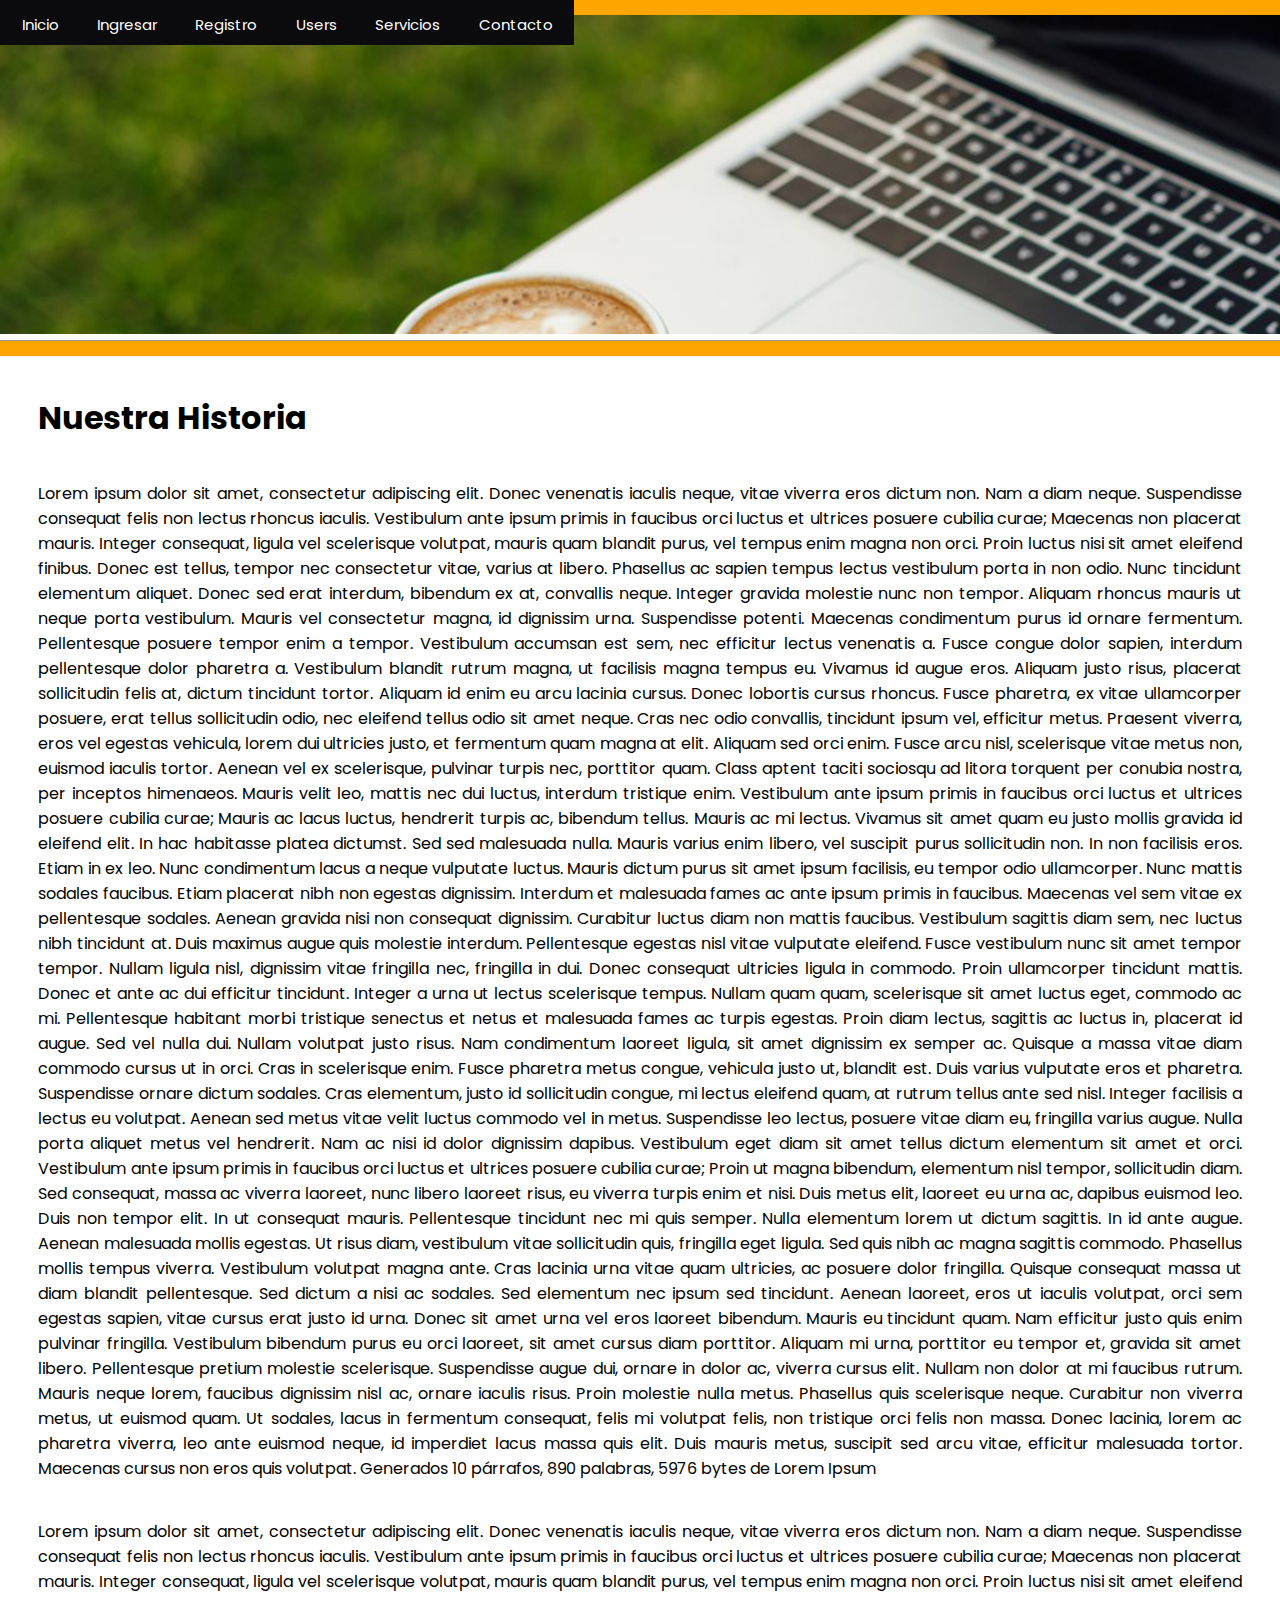
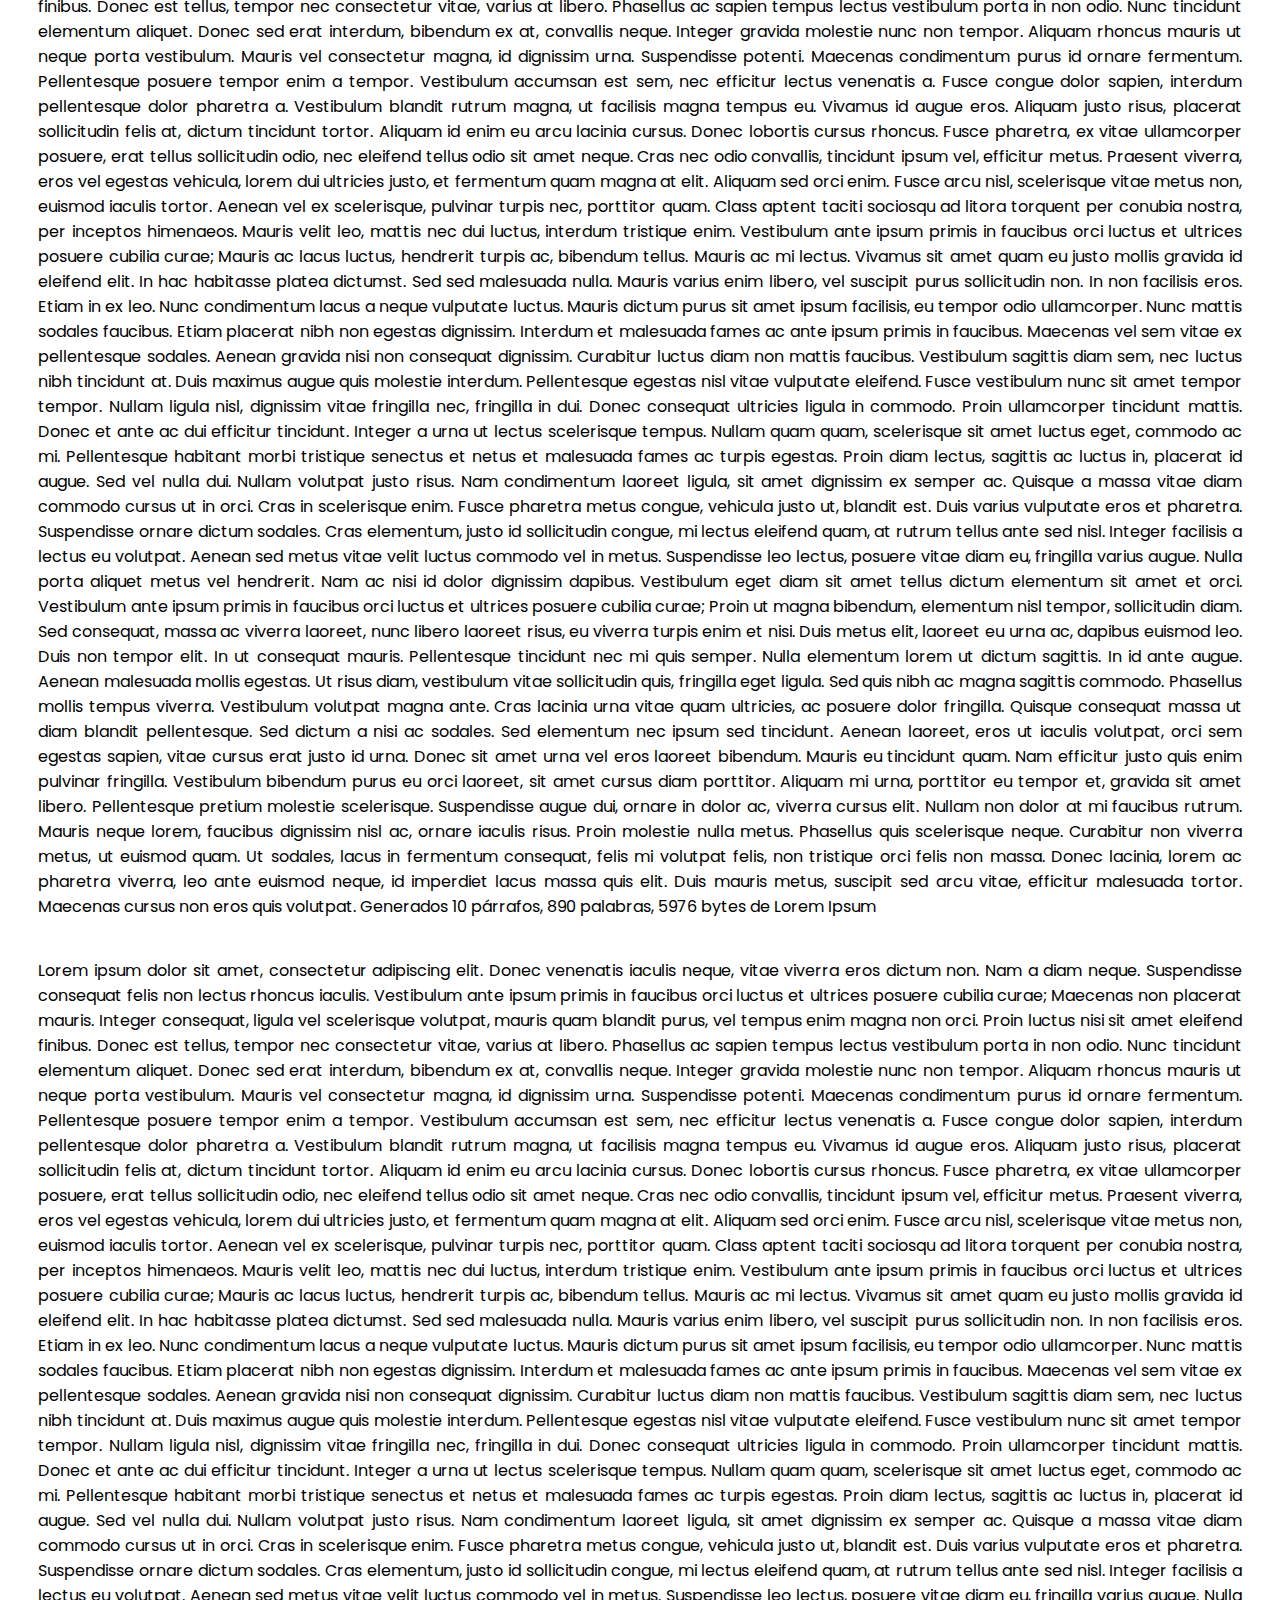
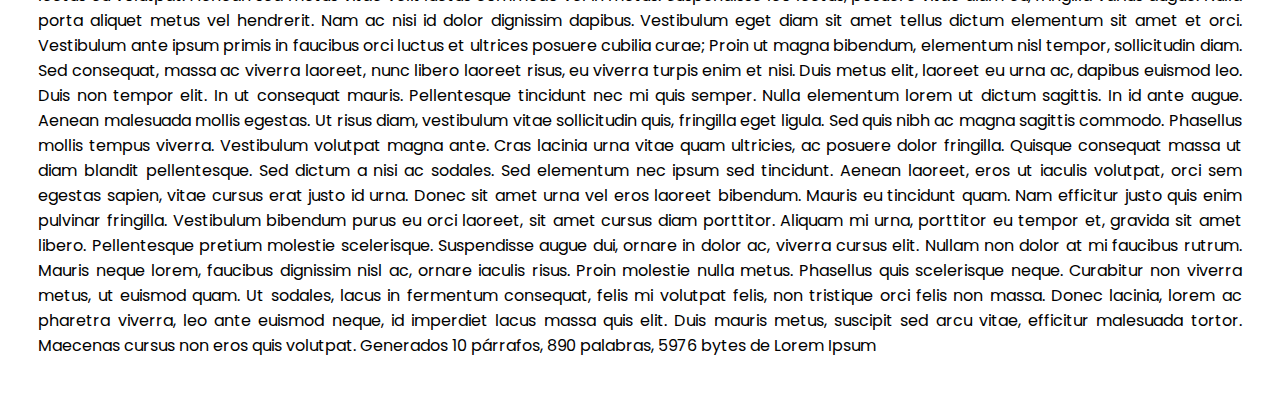
<file: Front/index.html>
<!DOCTYPE html>
<html lang="es">
  <head>
    <meta charset="UTF-8" />
    <meta http-equiv="X-UA-Compatible" content="IE=edge" />
    <meta name="viewport" content="width=device-width, initial-scale=1.0" />
    <link rel="stylesheet" href="styles/styles.css" />
    <title>Menú Proyecto CAC</title>
  </head>
  <body>
    <!-- Menu-->
    <ul class="menu">
      <!--opción de inicio-->
      <li><a href="">Inicio</a></li>
      <li><a href="login.html">Ingresar</a></li>
      <li><a href="registro.html">Registro</a></li>
      <li>
        <a href="">Users</a>
        <!--submenu de Servicios-->
        <ul class="menuDesplegable">
          <li><a href="tablamyUser.html">Mi perfil</a></li>
          <li><a href="tabla.html">Perfiles(ADMIN)</a></li>
        </ul>
      </li>
      <!--opción de Servicios-->
      <li>
        <a href="">Servicios</a>
        <!--submenu de Servicios-->
        <ul class="menuDesplegable">
          <li><a href="">Productos</a></li>
          <li><a href="pedido.html">Pedidos</a></li>
          <li><a href="consulta.html">Consultar</a></li>  
        </ul>
      </li>

      <!--opción de Contacto-->
      <li><a href="">Contacto</a></li>
    </ul>
    <!-- fin del menú -->

    <!-- imagen top-->
    <div class="imagen">
      <hr />
      <img src="./assets/fondo2.png" alt="Imagen de fondo del encabezado" />
      <hr />
    </div>

    <h1>Nuestra Historia</h1>

    <p>
      Lorem ipsum dolor sit amet, consectetur adipiscing elit. Donec venenatis
      iaculis neque, vitae viverra eros dictum non. Nam a diam neque.
      Suspendisse consequat felis non lectus rhoncus iaculis. Vestibulum ante
      ipsum primis in faucibus orci luctus et ultrices posuere cubilia curae;
      Maecenas non placerat mauris. Integer consequat, ligula vel scelerisque
      volutpat, mauris quam blandit purus, vel tempus enim magna non orci. Proin
      luctus nisi sit amet eleifend finibus. Donec est tellus, tempor nec
      consectetur vitae, varius at libero. Phasellus ac sapien tempus lectus
      vestibulum porta in non odio. Nunc tincidunt elementum aliquet. Donec sed
      erat interdum, bibendum ex at, convallis neque. Integer gravida molestie
      nunc non tempor. Aliquam rhoncus mauris ut neque porta vestibulum. Mauris
      vel consectetur magna, id dignissim urna. Suspendisse potenti. Maecenas
      condimentum purus id ornare fermentum. Pellentesque posuere tempor enim a
      tempor. Vestibulum accumsan est sem, nec efficitur lectus venenatis a.
      Fusce congue dolor sapien, interdum pellentesque dolor pharetra a.
      Vestibulum blandit rutrum magna, ut facilisis magna tempus eu. Vivamus id
      augue eros. Aliquam justo risus, placerat sollicitudin felis at, dictum
      tincidunt tortor. Aliquam id enim eu arcu lacinia cursus. Donec lobortis
      cursus rhoncus. Fusce pharetra, ex vitae ullamcorper posuere, erat tellus
      sollicitudin odio, nec eleifend tellus odio sit amet neque. Cras nec odio
      convallis, tincidunt ipsum vel, efficitur metus. Praesent viverra, eros
      vel egestas vehicula, lorem dui ultricies justo, et fermentum quam magna
      at elit. Aliquam sed orci enim. Fusce arcu nisl, scelerisque vitae metus
      non, euismod iaculis tortor. Aenean vel ex scelerisque, pulvinar turpis
      nec, porttitor quam. Class aptent taciti sociosqu ad litora torquent per
      conubia nostra, per inceptos himenaeos. Mauris velit leo, mattis nec dui
      luctus, interdum tristique enim. Vestibulum ante ipsum primis in faucibus
      orci luctus et ultrices posuere cubilia curae; Mauris ac lacus luctus,
      hendrerit turpis ac, bibendum tellus. Mauris ac mi lectus. Vivamus sit
      amet quam eu justo mollis gravida id eleifend elit. In hac habitasse
      platea dictumst. Sed sed malesuada nulla. Mauris varius enim libero, vel
      suscipit purus sollicitudin non. In non facilisis eros. Etiam in ex leo.
      Nunc condimentum lacus a neque vulputate luctus. Mauris dictum purus sit
      amet ipsum facilisis, eu tempor odio ullamcorper. Nunc mattis sodales
      faucibus. Etiam placerat nibh non egestas dignissim. Interdum et malesuada
      fames ac ante ipsum primis in faucibus. Maecenas vel sem vitae ex
      pellentesque sodales. Aenean gravida nisi non consequat dignissim.
      Curabitur luctus diam non mattis faucibus. Vestibulum sagittis diam sem,
      nec luctus nibh tincidunt at. Duis maximus augue quis molestie interdum.
      Pellentesque egestas nisl vitae vulputate eleifend. Fusce vestibulum nunc
      sit amet tempor tempor. Nullam ligula nisl, dignissim vitae fringilla nec,
      fringilla in dui. Donec consequat ultricies ligula in commodo. Proin
      ullamcorper tincidunt mattis. Donec et ante ac dui efficitur tincidunt.
      Integer a urna ut lectus scelerisque tempus. Nullam quam quam, scelerisque
      sit amet luctus eget, commodo ac mi. Pellentesque habitant morbi tristique
      senectus et netus et malesuada fames ac turpis egestas. Proin diam lectus,
      sagittis ac luctus in, placerat id augue. Sed vel nulla dui. Nullam
      volutpat justo risus. Nam condimentum laoreet ligula, sit amet dignissim
      ex semper ac. Quisque a massa vitae diam commodo cursus ut in orci. Cras
      in scelerisque enim. Fusce pharetra metus congue, vehicula justo ut,
      blandit est. Duis varius vulputate eros et pharetra. Suspendisse ornare
      dictum sodales. Cras elementum, justo id sollicitudin congue, mi lectus
      eleifend quam, at rutrum tellus ante sed nisl. Integer facilisis a lectus
      eu volutpat. Aenean sed metus vitae velit luctus commodo vel in metus.
      Suspendisse leo lectus, posuere vitae diam eu, fringilla varius augue.
      Nulla porta aliquet metus vel hendrerit. Nam ac nisi id dolor dignissim
      dapibus. Vestibulum eget diam sit amet tellus dictum elementum sit amet et
      orci. Vestibulum ante ipsum primis in faucibus orci luctus et ultrices
      posuere cubilia curae; Proin ut magna bibendum, elementum nisl tempor,
      sollicitudin diam. Sed consequat, massa ac viverra laoreet, nunc libero
      laoreet risus, eu viverra turpis enim et nisi. Duis metus elit, laoreet eu
      urna ac, dapibus euismod leo. Duis non tempor elit. In ut consequat
      mauris. Pellentesque tincidunt nec mi quis semper. Nulla elementum lorem
      ut dictum sagittis. In id ante augue. Aenean malesuada mollis egestas. Ut
      risus diam, vestibulum vitae sollicitudin quis, fringilla eget ligula. Sed
      quis nibh ac magna sagittis commodo. Phasellus mollis tempus viverra.
      Vestibulum volutpat magna ante. Cras lacinia urna vitae quam ultricies, ac
      posuere dolor fringilla. Quisque consequat massa ut diam blandit
      pellentesque. Sed dictum a nisi ac sodales. Sed elementum nec ipsum sed
      tincidunt. Aenean laoreet, eros ut iaculis volutpat, orci sem egestas
      sapien, vitae cursus erat justo id urna. Donec sit amet urna vel eros
      laoreet bibendum. Mauris eu tincidunt quam. Nam efficitur justo quis enim
      pulvinar fringilla. Vestibulum bibendum purus eu orci laoreet, sit amet
      cursus diam porttitor. Aliquam mi urna, porttitor eu tempor et, gravida
      sit amet libero. Pellentesque pretium molestie scelerisque. Suspendisse
      augue dui, ornare in dolor ac, viverra cursus elit. Nullam non dolor at mi
      faucibus rutrum. Mauris neque lorem, faucibus dignissim nisl ac, ornare
      iaculis risus. Proin molestie nulla metus. Phasellus quis scelerisque
      neque. Curabitur non viverra metus, ut euismod quam. Ut sodales, lacus in
      fermentum consequat, felis mi volutpat felis, non tristique orci felis non
      massa. Donec lacinia, lorem ac pharetra viverra, leo ante euismod neque,
      id imperdiet lacus massa quis elit. Duis mauris metus, suscipit sed arcu
      vitae, efficitur malesuada tortor. Maecenas cursus non eros quis volutpat.
      Generados 10 párrafos, 890 palabras, 5976 bytes de Lorem Ipsum
    </p>
    <p>
      Lorem ipsum dolor sit amet, consectetur adipiscing elit. Donec venenatis
      iaculis neque, vitae viverra eros dictum non. Nam a diam neque.
      Suspendisse consequat felis non lectus rhoncus iaculis. Vestibulum ante
      ipsum primis in faucibus orci luctus et ultrices posuere cubilia curae;
      Maecenas non placerat mauris. Integer consequat, ligula vel scelerisque
      volutpat, mauris quam blandit purus, vel tempus enim magna non orci. Proin
      luctus nisi sit amet eleifend finibus. Donec est tellus, tempor nec
      consectetur vitae, varius at libero. Phasellus ac sapien tempus lectus
      vestibulum porta in non odio. Nunc tincidunt elementum aliquet. Donec sed
      erat interdum, bibendum ex at, convallis neque. Integer gravida molestie
      nunc non tempor. Aliquam rhoncus mauris ut neque porta vestibulum. Mauris
      vel consectetur magna, id dignissim urna. Suspendisse potenti. Maecenas
      condimentum purus id ornare fermentum. Pellentesque posuere tempor enim a
      tempor. Vestibulum accumsan est sem, nec efficitur lectus venenatis a.
      Fusce congue dolor sapien, interdum pellentesque dolor pharetra a.
      Vestibulum blandit rutrum magna, ut facilisis magna tempus eu. Vivamus id
      augue eros. Aliquam justo risus, placerat sollicitudin felis at, dictum
      tincidunt tortor. Aliquam id enim eu arcu lacinia cursus. Donec lobortis
      cursus rhoncus. Fusce pharetra, ex vitae ullamcorper posuere, erat tellus
      sollicitudin odio, nec eleifend tellus odio sit amet neque. Cras nec odio
      convallis, tincidunt ipsum vel, efficitur metus. Praesent viverra, eros
      vel egestas vehicula, lorem dui ultricies justo, et fermentum quam magna
      at elit. Aliquam sed orci enim. Fusce arcu nisl, scelerisque vitae metus
      non, euismod iaculis tortor. Aenean vel ex scelerisque, pulvinar turpis
      nec, porttitor quam. Class aptent taciti sociosqu ad litora torquent per
      conubia nostra, per inceptos himenaeos. Mauris velit leo, mattis nec dui
      luctus, interdum tristique enim. Vestibulum ante ipsum primis in faucibus
      orci luctus et ultrices posuere cubilia curae; Mauris ac lacus luctus,
      hendrerit turpis ac, bibendum tellus. Mauris ac mi lectus. Vivamus sit
      amet quam eu justo mollis gravida id eleifend elit. In hac habitasse
      platea dictumst. Sed sed malesuada nulla. Mauris varius enim libero, vel
      suscipit purus sollicitudin non. In non facilisis eros. Etiam in ex leo.
      Nunc condimentum lacus a neque vulputate luctus. Mauris dictum purus sit
      amet ipsum facilisis, eu tempor odio ullamcorper. Nunc mattis sodales
      faucibus. Etiam placerat nibh non egestas dignissim. Interdum et malesuada
      fames ac ante ipsum primis in faucibus. Maecenas vel sem vitae ex
      pellentesque sodales. Aenean gravida nisi non consequat dignissim.
      Curabitur luctus diam non mattis faucibus. Vestibulum sagittis diam sem,
      nec luctus nibh tincidunt at. Duis maximus augue quis molestie interdum.
      Pellentesque egestas nisl vitae vulputate eleifend. Fusce vestibulum nunc
      sit amet tempor tempor. Nullam ligula nisl, dignissim vitae fringilla nec,
      fringilla in dui. Donec consequat ultricies ligula in commodo. Proin
      ullamcorper tincidunt mattis. Donec et ante ac dui efficitur tincidunt.
      Integer a urna ut lectus scelerisque tempus. Nullam quam quam, scelerisque
      sit amet luctus eget, commodo ac mi. Pellentesque habitant morbi tristique
      senectus et netus et malesuada fames ac turpis egestas. Proin diam lectus,
      sagittis ac luctus in, placerat id augue. Sed vel nulla dui. Nullam
      volutpat justo risus. Nam condimentum laoreet ligula, sit amet dignissim
      ex semper ac. Quisque a massa vitae diam commodo cursus ut in orci. Cras
      in scelerisque enim. Fusce pharetra metus congue, vehicula justo ut,
      blandit est. Duis varius vulputate eros et pharetra. Suspendisse ornare
      dictum sodales. Cras elementum, justo id sollicitudin congue, mi lectus
      eleifend quam, at rutrum tellus ante sed nisl. Integer facilisis a lectus
      eu volutpat. Aenean sed metus vitae velit luctus commodo vel in metus.
      Suspendisse leo lectus, posuere vitae diam eu, fringilla varius augue.
      Nulla porta aliquet metus vel hendrerit. Nam ac nisi id dolor dignissim
      dapibus. Vestibulum eget diam sit amet tellus dictum elementum sit amet et
      orci. Vestibulum ante ipsum primis in faucibus orci luctus et ultrices
      posuere cubilia curae; Proin ut magna bibendum, elementum nisl tempor,
      sollicitudin diam. Sed consequat, massa ac viverra laoreet, nunc libero
      laoreet risus, eu viverra turpis enim et nisi. Duis metus elit, laoreet eu
      urna ac, dapibus euismod leo. Duis non tempor elit. In ut consequat
      mauris. Pellentesque tincidunt nec mi quis semper. Nulla elementum lorem
      ut dictum sagittis. In id ante augue. Aenean malesuada mollis egestas. Ut
      risus diam, vestibulum vitae sollicitudin quis, fringilla eget ligula. Sed
      quis nibh ac magna sagittis commodo. Phasellus mollis tempus viverra.
      Vestibulum volutpat magna ante. Cras lacinia urna vitae quam ultricies, ac
      posuere dolor fringilla. Quisque consequat massa ut diam blandit
      pellentesque. Sed dictum a nisi ac sodales. Sed elementum nec ipsum sed
      tincidunt. Aenean laoreet, eros ut iaculis volutpat, orci sem egestas
      sapien, vitae cursus erat justo id urna. Donec sit amet urna vel eros
      laoreet bibendum. Mauris eu tincidunt quam. Nam efficitur justo quis enim
      pulvinar fringilla. Vestibulum bibendum purus eu orci laoreet, sit amet
      cursus diam porttitor. Aliquam mi urna, porttitor eu tempor et, gravida
      sit amet libero. Pellentesque pretium molestie scelerisque. Suspendisse
      augue dui, ornare in dolor ac, viverra cursus elit. Nullam non dolor at mi
      faucibus rutrum. Mauris neque lorem, faucibus dignissim nisl ac, ornare
      iaculis risus. Proin molestie nulla metus. Phasellus quis scelerisque
      neque. Curabitur non viverra metus, ut euismod quam. Ut sodales, lacus in
      fermentum consequat, felis mi volutpat felis, non tristique orci felis non
      massa. Donec lacinia, lorem ac pharetra viverra, leo ante euismod neque,
      id imperdiet lacus massa quis elit. Duis mauris metus, suscipit sed arcu
      vitae, efficitur malesuada tortor. Maecenas cursus non eros quis volutpat.
      Generados 10 párrafos, 890 palabras, 5976 bytes de Lorem Ipsum
    </p>
    <p>
      Lorem ipsum dolor sit amet, consectetur adipiscing elit. Donec venenatis
      iaculis neque, vitae viverra eros dictum non. Nam a diam neque.
      Suspendisse consequat felis non lectus rhoncus iaculis. Vestibulum ante
      ipsum primis in faucibus orci luctus et ultrices posuere cubilia curae;
      Maecenas non placerat mauris. Integer consequat, ligula vel scelerisque
      volutpat, mauris quam blandit purus, vel tempus enim magna non orci. Proin
      luctus nisi sit amet eleifend finibus. Donec est tellus, tempor nec
      consectetur vitae, varius at libero. Phasellus ac sapien tempus lectus
      vestibulum porta in non odio. Nunc tincidunt elementum aliquet. Donec sed
      erat interdum, bibendum ex at, convallis neque. Integer gravida molestie
      nunc non tempor. Aliquam rhoncus mauris ut neque porta vestibulum. Mauris
      vel consectetur magna, id dignissim urna. Suspendisse potenti. Maecenas
      condimentum purus id ornare fermentum. Pellentesque posuere tempor enim a
      tempor. Vestibulum accumsan est sem, nec efficitur lectus venenatis a.
      Fusce congue dolor sapien, interdum pellentesque dolor pharetra a.
      Vestibulum blandit rutrum magna, ut facilisis magna tempus eu. Vivamus id
      augue eros. Aliquam justo risus, placerat sollicitudin felis at, dictum
      tincidunt tortor. Aliquam id enim eu arcu lacinia cursus. Donec lobortis
      cursus rhoncus. Fusce pharetra, ex vitae ullamcorper posuere, erat tellus
      sollicitudin odio, nec eleifend tellus odio sit amet neque. Cras nec odio
      convallis, tincidunt ipsum vel, efficitur metus. Praesent viverra, eros
      vel egestas vehicula, lorem dui ultricies justo, et fermentum quam magna
      at elit. Aliquam sed orci enim. Fusce arcu nisl, scelerisque vitae metus
      non, euismod iaculis tortor. Aenean vel ex scelerisque, pulvinar turpis
      nec, porttitor quam. Class aptent taciti sociosqu ad litora torquent per
      conubia nostra, per inceptos himenaeos. Mauris velit leo, mattis nec dui
      luctus, interdum tristique enim. Vestibulum ante ipsum primis in faucibus
      orci luctus et ultrices posuere cubilia curae; Mauris ac lacus luctus,
      hendrerit turpis ac, bibendum tellus. Mauris ac mi lectus. Vivamus sit
      amet quam eu justo mollis gravida id eleifend elit. In hac habitasse
      platea dictumst. Sed sed malesuada nulla. Mauris varius enim libero, vel
      suscipit purus sollicitudin non. In non facilisis eros. Etiam in ex leo.
      Nunc condimentum lacus a neque vulputate luctus. Mauris dictum purus sit
      amet ipsum facilisis, eu tempor odio ullamcorper. Nunc mattis sodales
      faucibus. Etiam placerat nibh non egestas dignissim. Interdum et malesuada
      fames ac ante ipsum primis in faucibus. Maecenas vel sem vitae ex
      pellentesque sodales. Aenean gravida nisi non consequat dignissim.
      Curabitur luctus diam non mattis faucibus. Vestibulum sagittis diam sem,
      nec luctus nibh tincidunt at. Duis maximus augue quis molestie interdum.
      Pellentesque egestas nisl vitae vulputate eleifend. Fusce vestibulum nunc
      sit amet tempor tempor. Nullam ligula nisl, dignissim vitae fringilla nec,
      fringilla in dui. Donec consequat ultricies ligula in commodo. Proin
      ullamcorper tincidunt mattis. Donec et ante ac dui efficitur tincidunt.
      Integer a urna ut lectus scelerisque tempus. Nullam quam quam, scelerisque
      sit amet luctus eget, commodo ac mi. Pellentesque habitant morbi tristique
      senectus et netus et malesuada fames ac turpis egestas. Proin diam lectus,
      sagittis ac luctus in, placerat id augue. Sed vel nulla dui. Nullam
      volutpat justo risus. Nam condimentum laoreet ligula, sit amet dignissim
      ex semper ac. Quisque a massa vitae diam commodo cursus ut in orci. Cras
      in scelerisque enim. Fusce pharetra metus congue, vehicula justo ut,
      blandit est. Duis varius vulputate eros et pharetra. Suspendisse ornare
      dictum sodales. Cras elementum, justo id sollicitudin congue, mi lectus
      eleifend quam, at rutrum tellus ante sed nisl. Integer facilisis a lectus
      eu volutpat. Aenean sed metus vitae velit luctus commodo vel in metus.
      Suspendisse leo lectus, posuere vitae diam eu, fringilla varius augue.
      Nulla porta aliquet metus vel hendrerit. Nam ac nisi id dolor dignissim
      dapibus. Vestibulum eget diam sit amet tellus dictum elementum sit amet et
      orci. Vestibulum ante ipsum primis in faucibus orci luctus et ultrices
      posuere cubilia curae; Proin ut magna bibendum, elementum nisl tempor,
      sollicitudin diam. Sed consequat, massa ac viverra laoreet, nunc libero
      laoreet risus, eu viverra turpis enim et nisi. Duis metus elit, laoreet eu
      urna ac, dapibus euismod leo. Duis non tempor elit. In ut consequat
      mauris. Pellentesque tincidunt nec mi quis semper. Nulla elementum lorem
      ut dictum sagittis. In id ante augue. Aenean malesuada mollis egestas. Ut
      risus diam, vestibulum vitae sollicitudin quis, fringilla eget ligula. Sed
      quis nibh ac magna sagittis commodo. Phasellus mollis tempus viverra.
      Vestibulum volutpat magna ante. Cras lacinia urna vitae quam ultricies, ac
      posuere dolor fringilla. Quisque consequat massa ut diam blandit
      pellentesque. Sed dictum a nisi ac sodales. Sed elementum nec ipsum sed
      tincidunt. Aenean laoreet, eros ut iaculis volutpat, orci sem egestas
      sapien, vitae cursus erat justo id urna. Donec sit amet urna vel eros
      laoreet bibendum. Mauris eu tincidunt quam. Nam efficitur justo quis enim
      pulvinar fringilla. Vestibulum bibendum purus eu orci laoreet, sit amet
      cursus diam porttitor. Aliquam mi urna, porttitor eu tempor et, gravida
      sit amet libero. Pellentesque pretium molestie scelerisque. Suspendisse
      augue dui, ornare in dolor ac, viverra cursus elit. Nullam non dolor at mi
      faucibus rutrum. Mauris neque lorem, faucibus dignissim nisl ac, ornare
      iaculis risus. Proin molestie nulla metus. Phasellus quis scelerisque
      neque. Curabitur non viverra metus, ut euismod quam. Ut sodales, lacus in
      fermentum consequat, felis mi volutpat felis, non tristique orci felis non
      massa. Donec lacinia, lorem ac pharetra viverra, leo ante euismod neque,
      id imperdiet lacus massa quis elit. Duis mauris metus, suscipit sed arcu
      vitae, efficitur malesuada tortor. Maecenas cursus non eros quis volutpat.
      Generados 10 párrafos, 890 palabras, 5976 bytes de Lorem Ipsum
    </p>
  </body>
</html>
</file>
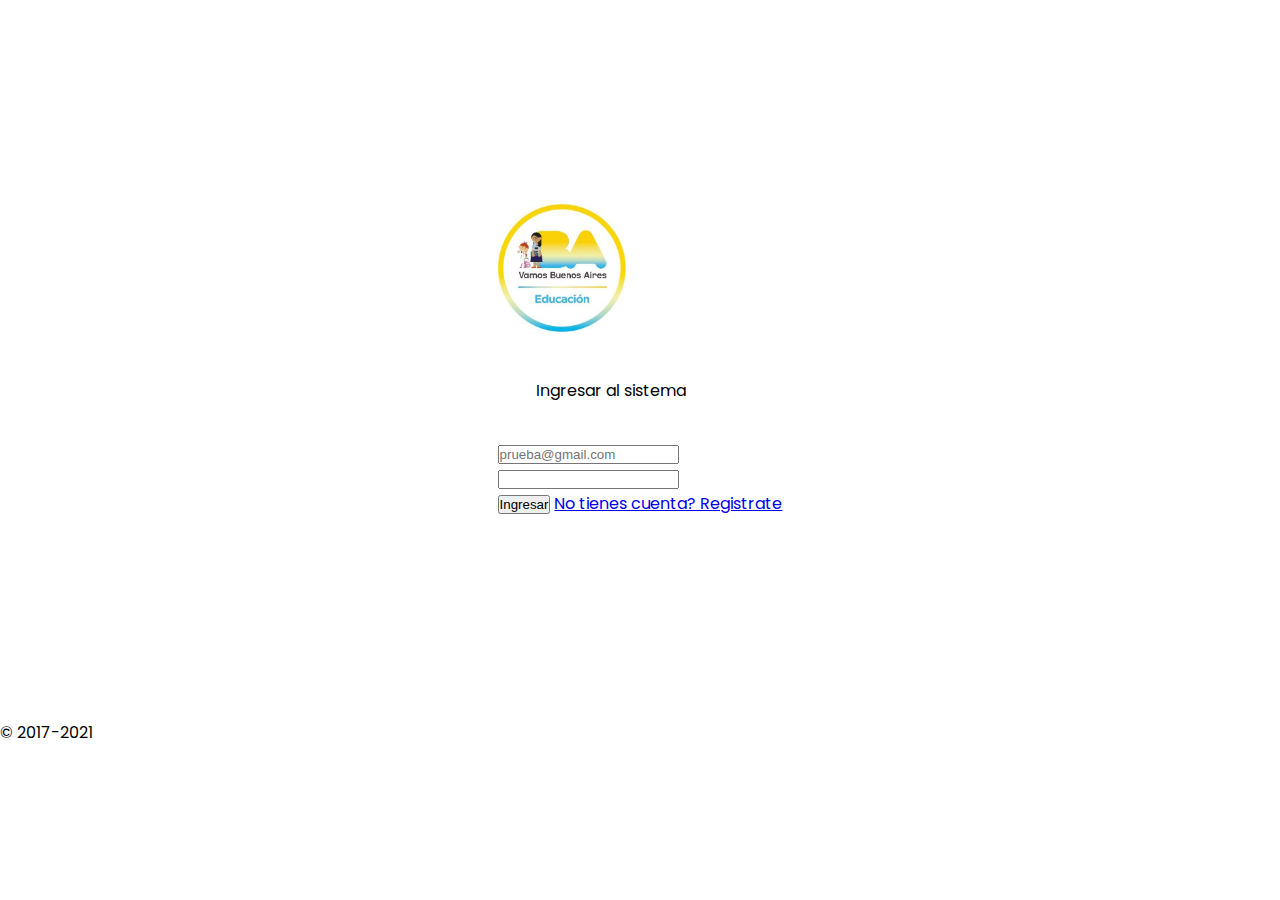
<file: Front/login.html>
<!DOCTYPE html>
<html lang="es">
  <head>
    <meta charset="UTF-8" />
    <meta http-equiv="X-UA-Compatible" content="IE=edge" />
    <meta name="viewport" content="width=device-width, initial-scale=1.0" />
    <link rel="stylesheet" href="styles/styles.css" />
    <!-- bootstrap -->
    <link
      href="https://cdn.jsdelivr.net/npm/bootstrap@5.0.2/dist/css/bootstrap.min.css"
      rel="stylesheet"
      integrity="sha384-EVSTQN3/azprG1Anm3QDgpJLIm9Nao0Yz1ztcQTwFspd3yD65VohhpuuCOmLASjC"
      crossorigin="anonymous"
    />
    <title>Login de Usuario</title>
  </head>
  <body>
      
      <!-- formulario de logueo -->

      <div class="container-fluid abs-center" >
      <form class="" >
        <div class="col-lg-12 text-center">
          <img
            src="assets/logo.jpg"
            class="logoBsAs"
            alt="Logo Vamos Buenos Aires Educación"
          />
        </div>
        <div class="col-lg-12 mb-3 text-center"><p class="h4">Ingresar al sistema</p></div>
        
        <div class="col-lg-12 mb-0">
          <input
            type="email"
            class="form-control"
          id="inputMail"
            placeholder="prueba@gmail.com"
          />
        </div>
        <div class="col-lg-12 mb-3">
          <input type="password" value="" class="form-control" id="inputPassword" />
        </div>
        <div class="col-lg-12">
          <button type="submit" class="btn btn-primary col-lg-12" id="loginButton">Ingresar</button>
          <a href="registro.html">No tienes cuenta? Registrate</n></a>
        </div>
      </form>
     </div>


    <footer class="container-fluid col-lg-6 text-center fw-lighter">© 2017-2021</footer>

    <script src="./js/login.js"></script>
    <!-- bootstrap -->
    <script
      src="https://cdn.jsdelivr.net/npm/@popperjs/core@2.9.2/dist/umd/popper.min.js"
      integrity="sha384-IQsoLXl5PILFhosVNubq5LC7Qb9DXgDA9i+tQ8Zj3iwWAwPtgFTxbJ8NT4GN1R8p"
      crossorigin="anonymous"
    ></script>
    <script
      src="https://cdn.jsdelivr.net/npm/bootstrap@5.0.2/dist/js/bootstrap.min.js"
      integrity="sha384-cVKIPhGWiC2Al4u+LWgxfKTRIcfu0JTxR+EQDz/bgldoEyl4H0zUF0QKbrJ0EcQF"
      crossorigin="anonymous"
    ></script>
  </body>
</html>
</file>
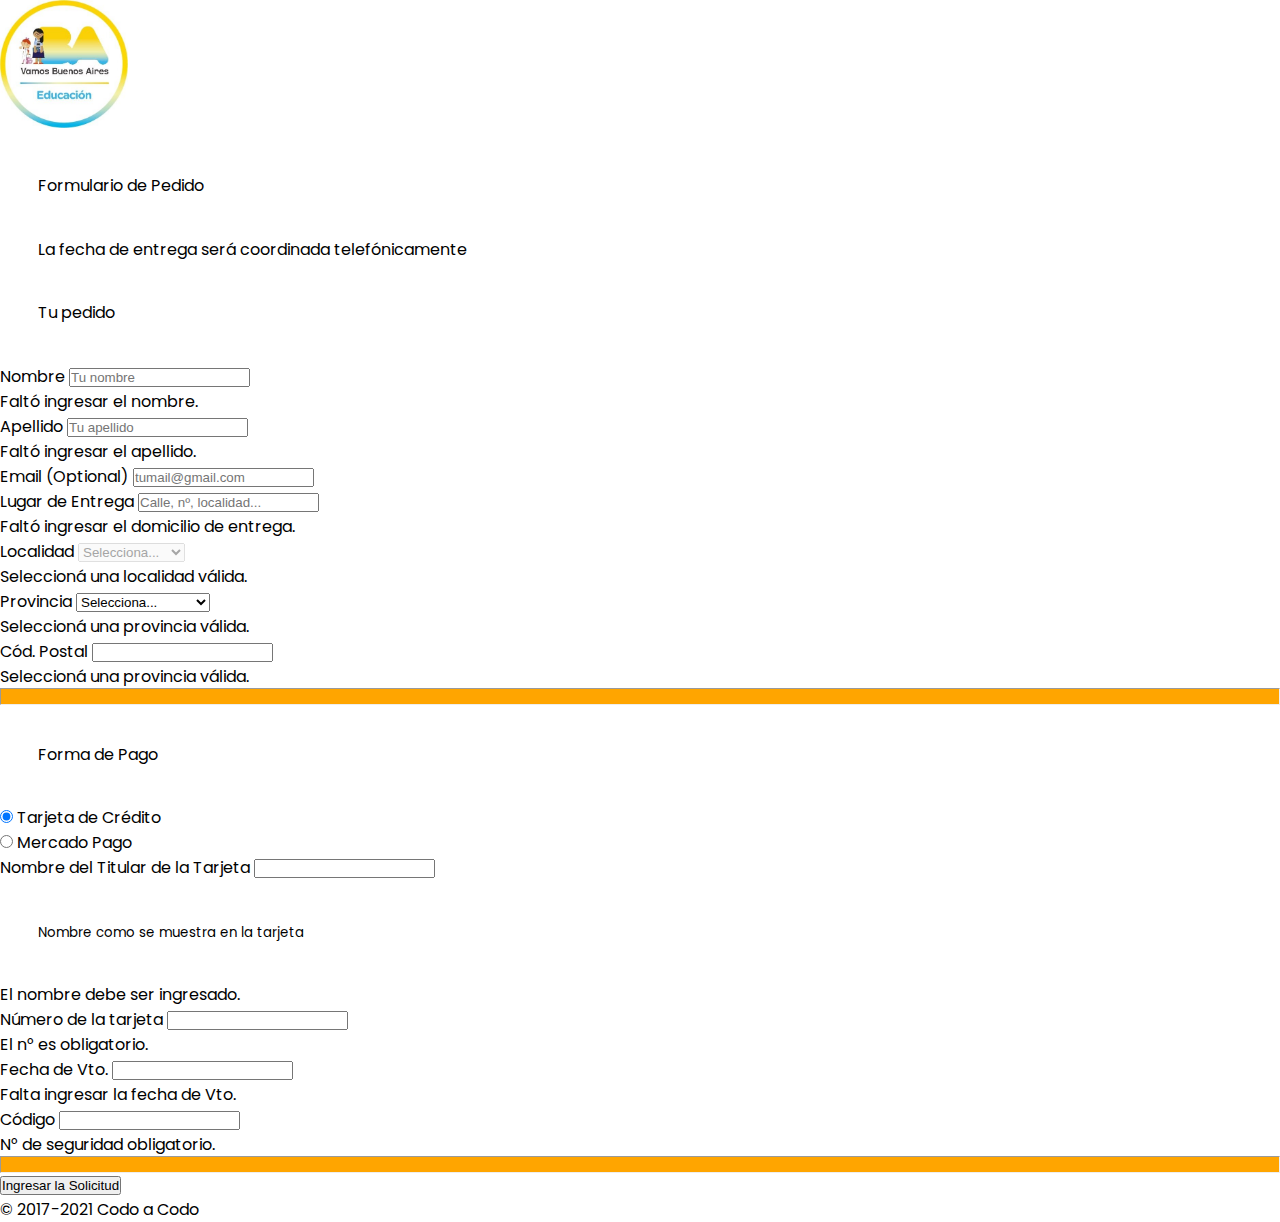
<file: Front/pedido.html>
<!DOCTYPE html>
<html lang="es">
<head>
  <meta charset="UTF-8" />
  <meta http-equiv="X-UA-Compatible" content="IE=edge" />
  <meta name="viewport" content="width=device-width, initial-scale=1.0" />
  <link rel="stylesheet" href="styles/styles.css" />
  <!-- bootstrap -->
  <link
    href="https://cdn.jsdelivr.net/npm/bootstrap@5.0.2/dist/css/bootstrap.min.css"
    rel="stylesheet"
    integrity="sha384-EVSTQN3/azprG1Anm3QDgpJLIm9Nao0Yz1ztcQTwFspd3yD65VohhpuuCOmLASjC"
    crossorigin="anonymous"
  />
  <title>Registro de Pedido</title>
</head>
<body>
<div class="container-fluid mt-5">
  
  <div class="col-lg-12 text-center ">
    <img
      src="assets/logo.jpg"
      class="logoBsAs mb-3"
      alt="Logo Vamos Buenos Aires Educación"
    />
    <div class="col-lg-12" >
      <p class="h2 text-center">Formulario de Pedido</p>
    </div>
    <div class="col-lg-12">
      <p class="text-center mb-5 fs-5 fw-lighter">La fecha de entrega será coordinada telefónicamente</p>
    </div>
  
  </div>

  <div class="container-fluid text-center">
    <!-- formulario de pedido -->
    <p class="h5 text-center fs-4">Tu pedido</p>
    <form id="frmPedido" action="" class="container-fluid text-center needs-validation" novalidate>
     <div class="row mb-3" >
        <div class="col-md-6 ">
          <label for="inputNombre" class="form-label">Nombre</label>
          <input type="text" class="form-control" id="inputNombre" placeholder="Tu nombre" value required>
          <div class="invalid-feedback">
            Faltó ingresar el nombre.
          </div>
        </div>
        <div class="col-md-6">
          <label for="inputApellido" class="form-label">Apellido</label>
          <input type="text" class="form-control" id="inputApellido" placeholder="Tu apellido" value required>
          <div class="invalid-feedback">
            Faltó ingresar el apellido.
          </div>
        </div>
      </div>

      <div class="col-md-12 mb-3">
        <label for="inputEmail" class="form-label">Email <span class="fw-lighter">(Optional)</span></label>
        <input type="email" class="form-control" id="inputEmail" placeholder="tumail@gmail.com">
      </div>
      <div class="col-md-12 mb-3">
        <label for="inputEntrega" class="form-label">Lugar de Entrega</span></label>
        <input type="text" class="form-control" id="inputEntrega" placeholder="Calle, nº, localidad..." value required>
        <div class="invalid-feedback">
          Faltó ingresar el domicilio de entrega.
        </div>
      </div>

      <div class="row mb-5" >
        <div class="col-md-5 ">
          <label for="selectLocalidad" class="form-label">Localidad</label>
          <select class="form-select" aria-label="localidad" id="selectLocalidad" value required disabled>
            <option selected disabled value="">Selecciona...</option>
            <option class="localidad-buenos-aires-GBA" value="1">San Isidro</option>
            <option class="localidad-buenos-aires-GBA" value="2">Vicente López</option>
            <option class="localidad-buenos-aires-GBA" value="3">Villa Adelina</option>
            <option class="localidad-buenos-aires" value="4">Nuñez</option>
            <option class="localidad-buenos-aires" value="5">Belgrano</option>
            <option class="localidad-salta" value="6">Metan</option>
            <option class="localidad-salta" value="7">Cochabamba</option>
            <option class="localidad-salta" value="8">Capital Salta</option>
          </select>
          <div class="invalid-feedback">
            Seleccioná una localidad válida.
          </div>
        </div>
        <div class="col-md-4">
          <label for="inputProvincia" class="form-label">Provincia</label>
          <select class="form-select" aria-label="provincia" id="inputProvincia" value required>
            <option selected disabled value="">Selecciona...</option>
            <option value="1">Buenos Aires</option>
            <option value="2">Buenos Aires-GBA</option>
            <option value="3">Salta</option>
          </select>
          <div class="invalid-feedback">
            Seleccioná una provincia válida.
          </div>
        </div>
        <div class="col-md-3">
          <label for="inputCodPostal" class="form-label">Cód. Postal</label>
          <input type="text" class="form-control" id="inputCodPostal" required>
          <div class="invalid-feedback">
            Seleccioná una provincia válida.
          </div>
        </div>
      </div>

      <hr class="mb-6">
      <!-- forma de pago -->
      <p class="h5 text-center fs-4">Forma de Pago</p>

      <!-- radios forma de pago-->
      <div class="d-block my-3">
        <div class="custom-control custom-radio">
          <input id="radioTdeCredito" name="formaPago" type="radio" class="custom-control-input" checked required>
          <label class="custom-control-label" for="radioTdeCredito">Tarjeta de Crédito</label>
        </div>
        <div class="custom-control custom-radio">
          <input id="radioMercadoPago" name="formaPago" type="radio" class="custom-control-input" required>
          <label class="custom-control-label" for="radioMercadoPago">Mercado Pago</label>
        </div>

        <!-- datos del titular de la tarjeta y de la tarjeta -->
        <div class="row mb-3" >
          <div class="col-md-6 ">
            <label for="inputNombreTitular" class="form-label">Nombre del Titular de la Tarjeta</label>
            <input type="text" class="form-control" id="inputNombreTitular" required>
            <p class="form-text text-center"><small>Nombre como se muestra en la tarjeta</small></p>
            <div class="invalid-feedback">
              El nombre debe ser ingresado.
            </div>
          </div>
          <div class="col-md-6">
            <label for="inputNroTarjeta" class="form-label">Número de la tarjeta</label>
            <input type="text" class="form-control" id="inputNroTarjeta" required>
            <div class="invalid-feedback">
              El n° es obligatorio.
            </div>
          </div>
        </div>

        <div class="row mb-5" >
          <div class="col-md-3"></div>
          <div class="col-md-3">
            <label for="inputVencimiento" class="form-label">Fecha de Vto.</label>
            <input type="text" class="form-control" id="inputVencimiento" required>
            <div class="invalid-feedback">
              Falta ingresar la fecha de Vto.
            </div>
          </div>
          <div class="col-md-3">
            <label for="inputCodigo" class="form-label">Código</label>
            <input type="text" class="form-control" id="inputCodigo" required>
            <div class="invalid-feedback">
              N° de seguridad obligatorio.
            </div>
          </div>
        </div>
        <hr class="mb-6">
        <div class="col-lg-12">
          <button type="submit" class="btn btn-danger btn-lg col-lg-4 mb-5 ">Ingresar la Solicitud</button>
        </div>
    </form>
  </div>
</div>

<footer class="container-fluid col-lg-6 text-center fw-lighter mt-5 mb-5">© 2017-2021 Codo a Codo</footer>
<!-- bootstrap -->
<script src="./js/pedido.js"></script>
<script
  src="https://cdn.jsdelivr.net/npm/@popperjs/core@2.9.2/dist/umd/popper.min.js"
  integrity="sha384-IQsoLXl5PILFhosVNubq5LC7Qb9DXgDA9i+tQ8Zj3iwWAwPtgFTxbJ8NT4GN1R8p"
  crossorigin="anonymous"
></script>
<script
  src="https://cdn.jsdelivr.net/npm/bootstrap@5.0.2/dist/js/bootstrap.min.js"
  integrity="sha384-cVKIPhGWiC2Al4u+LWgxfKTRIcfu0JTxR+EQDz/bgldoEyl4H0zUF0QKbrJ0EcQF"
  crossorigin="anonymous"
></script>
</body>
</html>
</file>
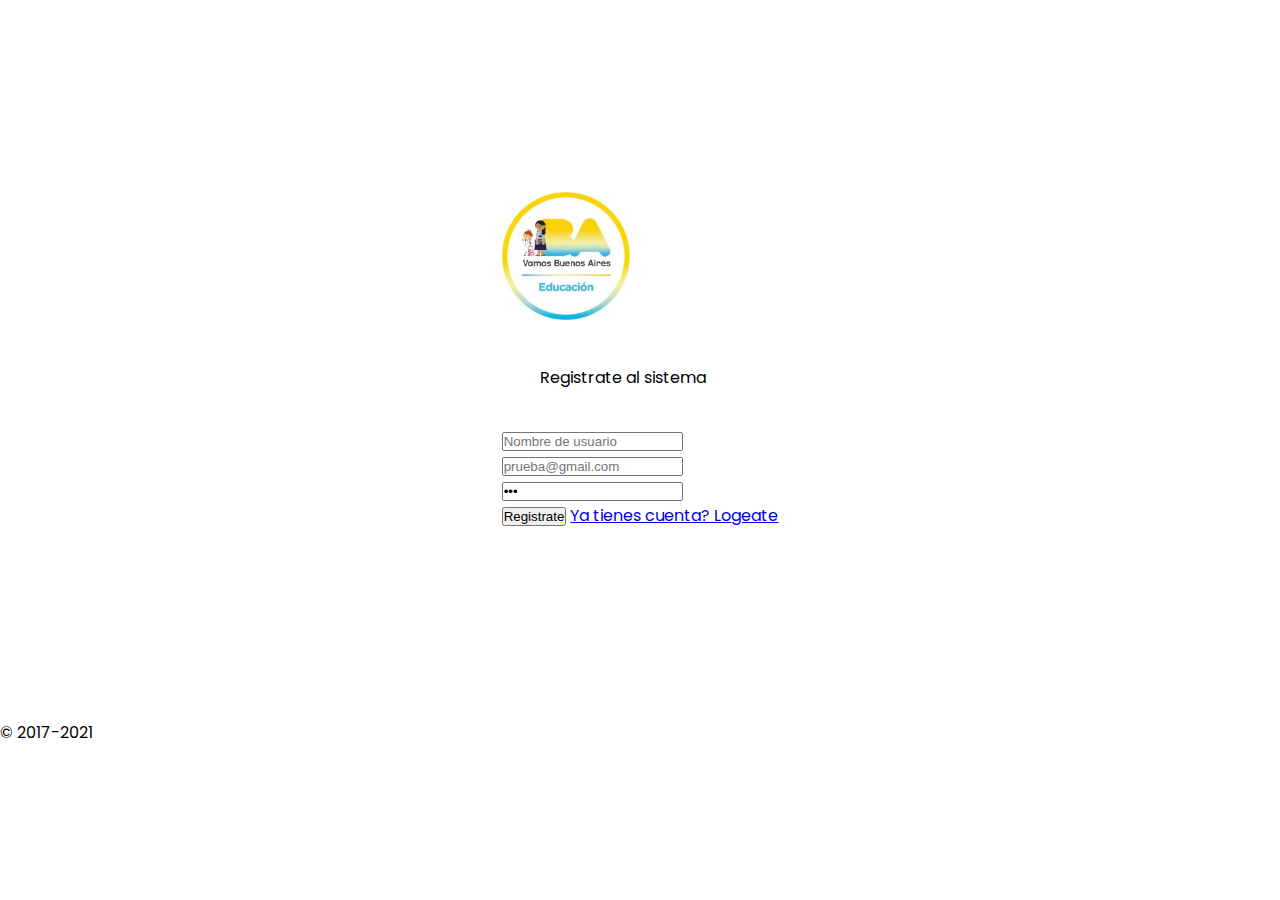
<file: Front/registro.html>
<!DOCTYPE html>
<html lang="es">
<head>
  <meta charset="UTF-8" />
  <meta http-equiv="X-UA-Compatible" content="IE=edge" />
  <meta name="viewport" content="width=device-width, initial-scale=1.0" />
  <link rel="stylesheet" href="styles/styles.css" />
  <!-- bootstrap -->
  <link
    href="https://cdn.jsdelivr.net/npm/bootstrap@5.0.2/dist/css/bootstrap.min.css"
    rel="stylesheet"
    integrity="sha384-EVSTQN3/azprG1Anm3QDgpJLIm9Nao0Yz1ztcQTwFspd3yD65VohhpuuCOmLASjC"
    crossorigin="anonymous"
  />
  <title>Registro de Usuario</title>
</head>
<body>
  <!-- formulario de registro -->
  <div class="container-fluid abs-center">
    <form class="" id="frmRegistro" method="POST">
      <div class="col-lg-12 text-center">
        <img
          src="assets/logo.jpg"
          class="logoBsAs"
          alt="Logo Vamos Buenos Aires Educación"
        />
      </div>
      <div class="col-lg-12 mb-3 text-center">
        <p class="h4">Registrate al sistema</p>
      </div>
      <div class="col-lg-12 mb-0">
        <input
          type="nombre"
          class="form-control"
          id="registroNombre"
          placeholder="Nombre de usuario"
        />
      </div>
      <div class="col-lg-12 mb-0">
        <input
          type="email"
          class="form-control"
          id="registroEmail"
          placeholder="prueba@gmail.com"
        />
      </div>
      <div class="col-lg-12 mb-3">
        <input
          type="password"
          value="mic"
          class="form-control"
          id="registroPassword"
        />
      </div>
      <div class="col-lg-12">
        <button type="button" class="btn btn-primary col-lg-12" onclick="registrarUsuario()">Registrate</button>
        <a href="login.html">Ya tienes cuenta? Logeate</a>
      </div>
    </form>
  </div>

  <footer class="container-fluid col-lg-6 text-center fw-lighter">© 2017-2021</footer>

  <script src="./js/registro.js"></script>
  <!-- bootstrap -->
  <script
    src="https://cdn.jsdelivr.net/npm/@popperjs/core@2.9.2/dist/umd/popper.min.js"
    integrity="sha384-IQsoLXl5PILFhosVNubq5LC7Qb9DXgDA9i+tQ8Zj3iwWAwPtgFTxbJ8NT4GN1R8p"
    crossorigin="anonymous"
  ></script>
  <script
    src="https://cdn.jsdelivr.net/npm/bootstrap@5.0.2/dist/js/bootstrap.min.js"
    integrity="sha384-cVKIPhGWiC2Al4u+LWgxfKTRIcfu0JTxR+EQDz/bgldoEyl4H0zUF0QKbrJ0EcQF"
    crossorigin="anonymous"
  ></script>
</body>
</html>
</file>
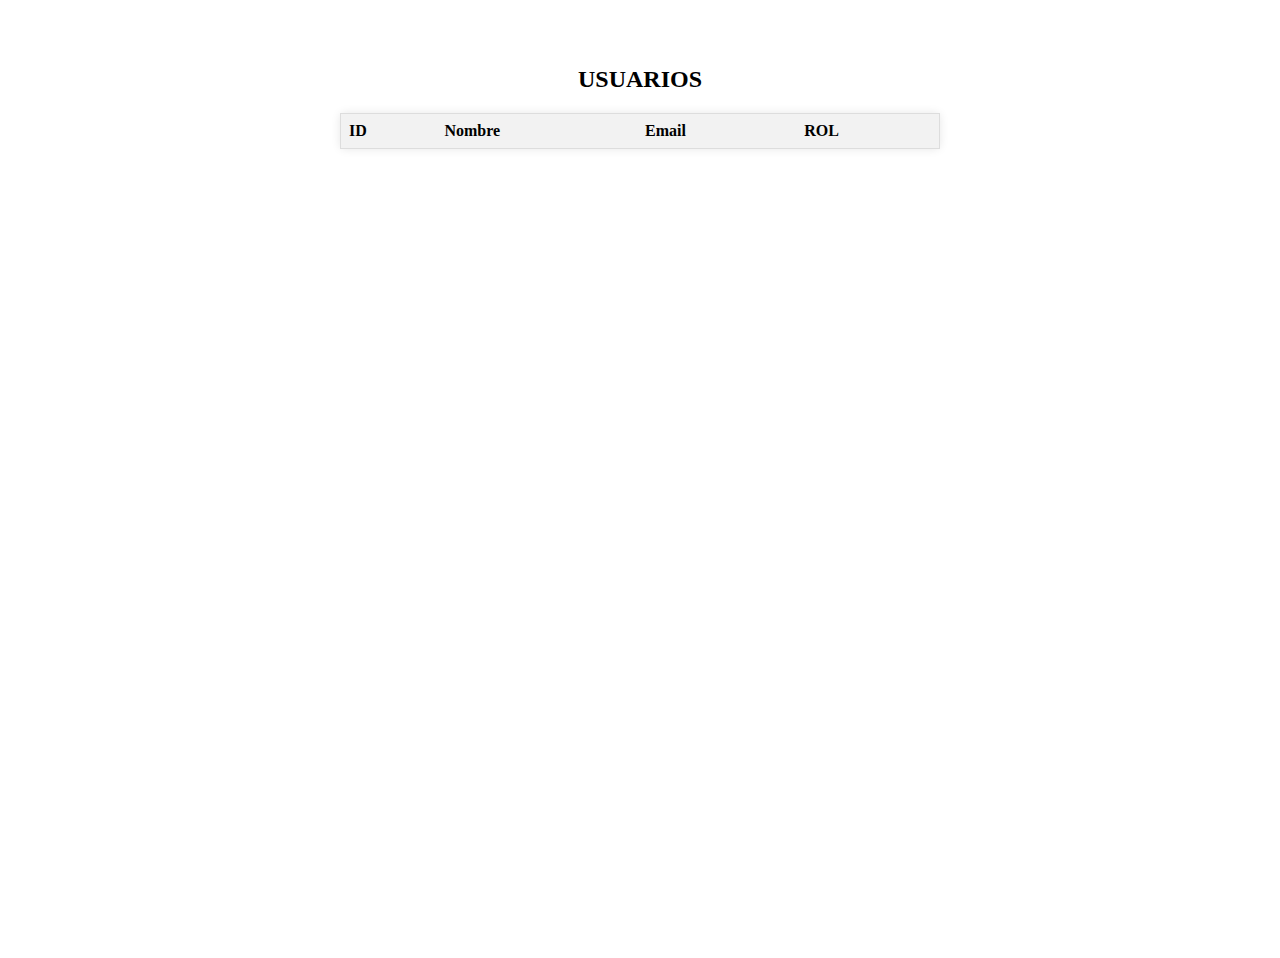
<file: Front/tabla.html>
<!DOCTYPE html>
<html lang="en">
<head>
    <meta charset="UTF-8">
    <meta name="viewport" content="width=device-width, initial-scale=1.0">
    <link rel="stylesheet" href="styles/styletabla.css" />
    <title>Tabla</title>
</head>
<body>
  <div class="table-container">
    <h1>USUARIOS</h1>
    <table>
      <thead>
        <tr>
          <th>ID</th>
          <th>Nombre</th>
          <th>Email</th>
          <th>ROL</th>
        </tr>
      </thead>
      <tbody>
        <!-- Las filas se generarán dinámicamente -->
      </tbody>
    </table>
  </div>
  
      
      <script src="./js/tablausers.js"></script>
</body>
</html>
</file>
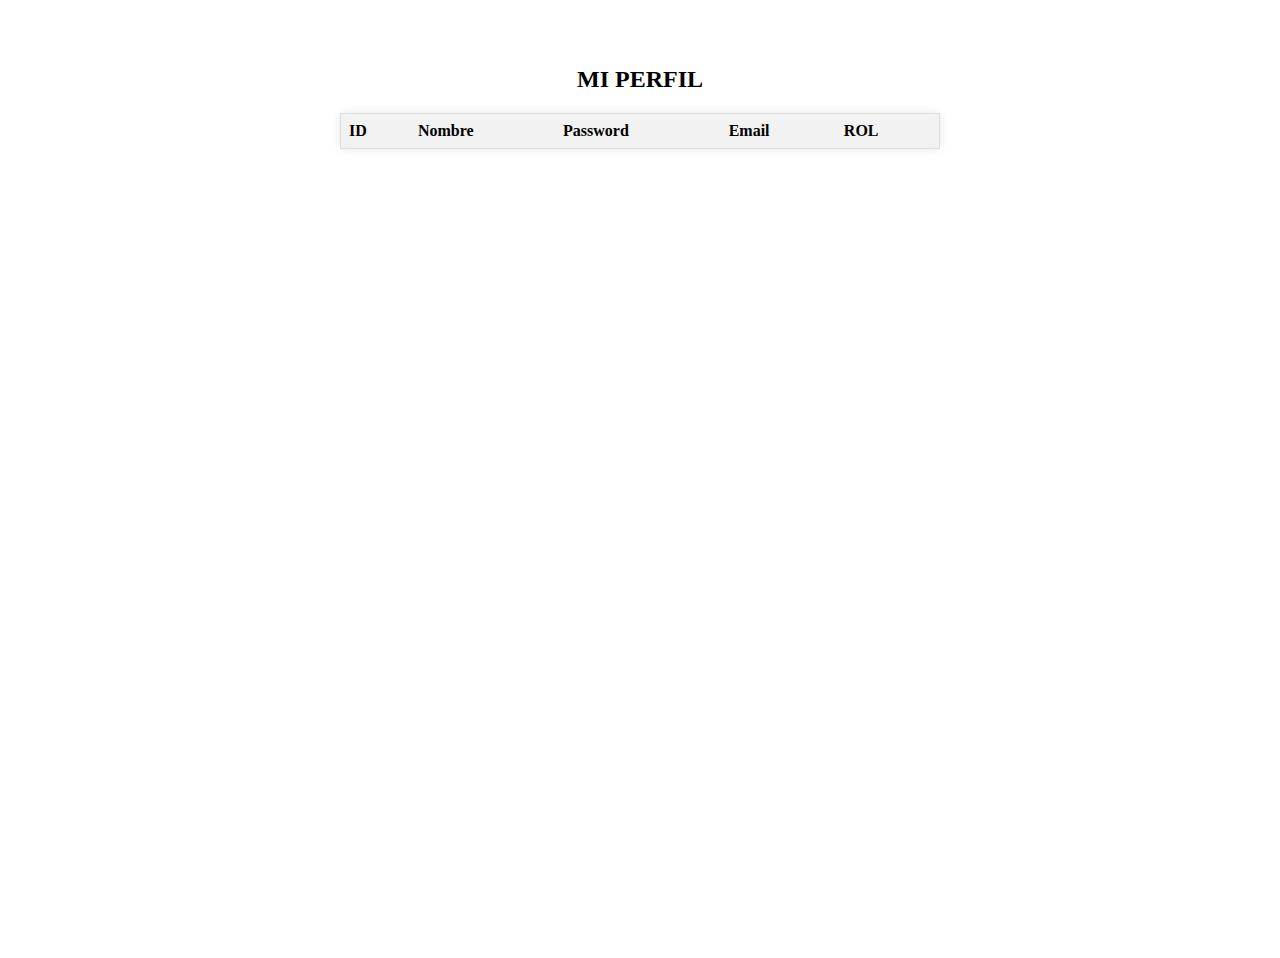
<file: Front/tablamyUser.html>
<!DOCTYPE html>
<html lang="en">
<head>
    <meta charset="UTF-8">
    <meta name="viewport" content="width=device-width, initial-scale=1.0">
    <link rel="stylesheet" href="styles/styletabla.css" />
    <title>Tabla</title>
</head>
<body>
  <div class="table-container">
    <h1>MI PERFIL</h1>
    <table>
      <thead>
        <tr>
          <th>ID</th>
          <th>Nombre</th>
          <th>Password</th>
          <th>Email</th>
          <th>ROL</th>
        </tr>
      </thead>
      <tbody>
        <!-- Las filas se generarán dinámicamente -->
      </tbody>
    </table>
  </div>
  
      
      <script src="./js/tablamyuser.js"></script>
</body>
</html>
</file>
<file: Front/styles/styles.css>
@import url('https://fonts.googleapis.com/css2?family=Poppins:wght@400;500;600&display=swap');

* {
  margin: 0px;
  padding: 0px;
}

body {
  font-family: Poppins, 'Times New Roman', Times, serif;
  overflow-x: hidden;
}

hr {
  background-color: orange;
  height: 15px;
  margin-bottom: -1px;
  margin-top: -1px;
}

p,
h1 {
  margin: 3vw;
  text-align: justify;
}
.menu {
  overflow: hidden;
  font-size: 15px;
  font-family: Poppins, 'Times New Roman', Times, serif;
  background-color: #0b0a0c;
  display: inline-flex;
  align-items: flex-start;
  justify-content: center;
  padding: 0.2vw;
  list-style: none;
  position: fixed; /* sticky */
  top: 0; /* sticky */
}

.menu li a {
  color: white;
  text-decoration: none;
  text-align: right;
  display: block;
  padding: 0.5vw 1.5vw;
  margin-top: 0.3vw;
}

.menuDesplegable {
  display: none;
  position: fixed;
  background-color: #0b0a0c;
  margin-right: 1vw;
  min-width: 4vw;
  z-index: 1;
  overflow: hidden;
}

.menuDesplegable > ul {
  display: none;
  position: fixed;
  background-color: #0b0a0c;
  margin-right: 1vw;
  min-width: 4vw;
  z-index: 1;
  overflow: hidden;
}
.menu li a:hover {
  background-color: rgb(58, 58, 36);
}

.menu li:hover .menuDesplegable {
  display: block;
}

.imagen {
  z-index: -1;
  position: relative;
  margin: -1px;
}

.logoBsAs {
  max-width: 10vw;
}

.abs-center {
  display: flex;
  align-items: center;
  justify-content: center;
  min-height: 80vh;
}
</file>
<file: Front/styles/styletabla.css>
.table-container {
    display: flex;
    flex-direction: column;
    justify-content: flex-start;
    align-items: center;
    height: 100vh;
    margin-top: 50px; /* Ajusta el margen superior según sea necesario */
  }
  
  h1 {
    font-size: 24px;
    margin-bottom: 20px;
  }
  
  table {
    border-collapse: collapse;
    width: 100%;
    max-width: 600px; /* Ancho máximo deseado para el cuadro */
    border: 1px solid #ddd;
    box-shadow: 0 0 10px rgba(0, 0, 0, 0.1);
    border-radius: 5px;
  }
  
  th, td {
    padding: 8px;
    text-align: left;
    border-bottom: 1px solid #ddd;
  }
  
  th {
    background-color: #f2f2f2;
  }
</file>
